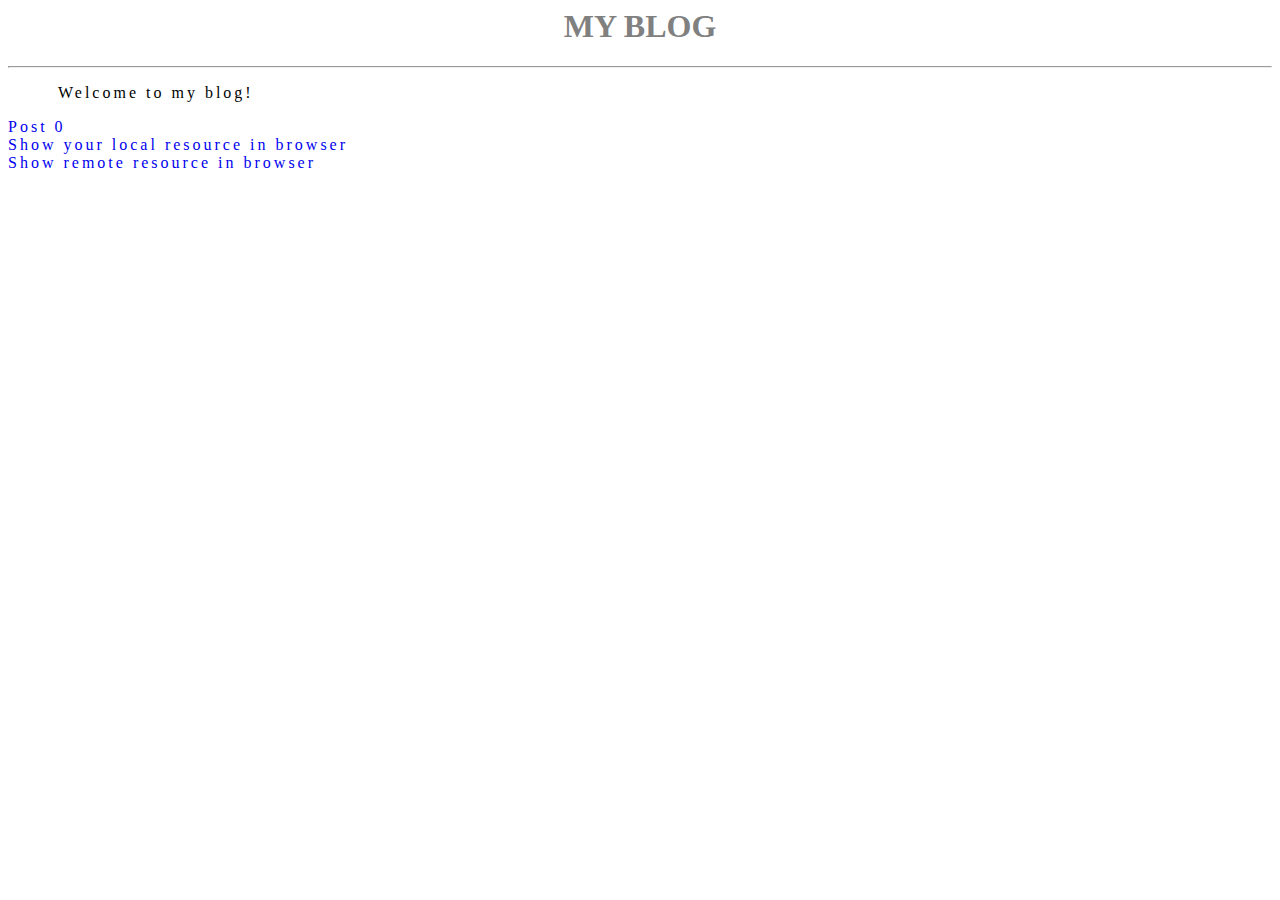
<file: index.html>
<html>
    <head>
        <link rel="stylesheet" href="./css/simple_css.css">
        <title>My Blog</title>
    </head>
    <body>
        <h1>My Blog</h1>
        <hr>
        <p>Welcome to my blog!</p>
        <a href="./posts/post0.html">Post 0</a>
        <br>
        <a href="./posts/use_tags_to_show_your_local_resource_in_browser.html">Show your local resource in browser</a>
        <br>
        <a href="./posts/use_tags_to_show_remote_resource_in_browser.html">Show remote resource in browser</a>
    </body>
</html>
</file>
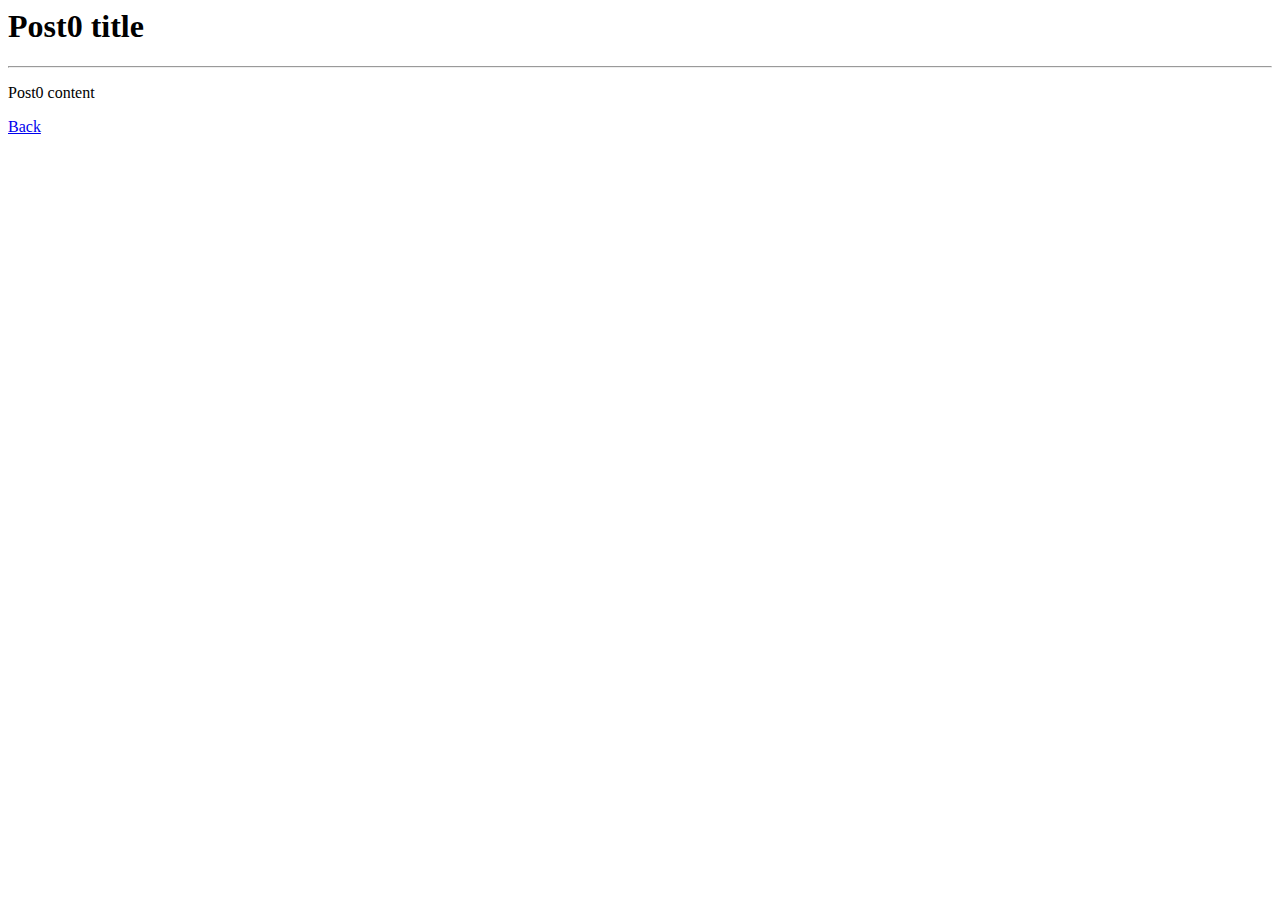
<file: posts/post0.html>
<html>
    <head>
        <title>Post 0</title>
    </head>
    <body>
        <h1>Post0 title</h1>
        <hr>
        <p>Post0 content</p>
        <a href="../index.html">Back</a>
    </body>
</html>
</file>
<file: css/simple_css.css>
h1
{
text-align: center;
text-transform: uppercase;
color: gray;
}
p, a
{
text-indent: 50px;
text-align:justify;
letter-spacing:3px;
}
a
{
text-decoration:none;
}
</file>
